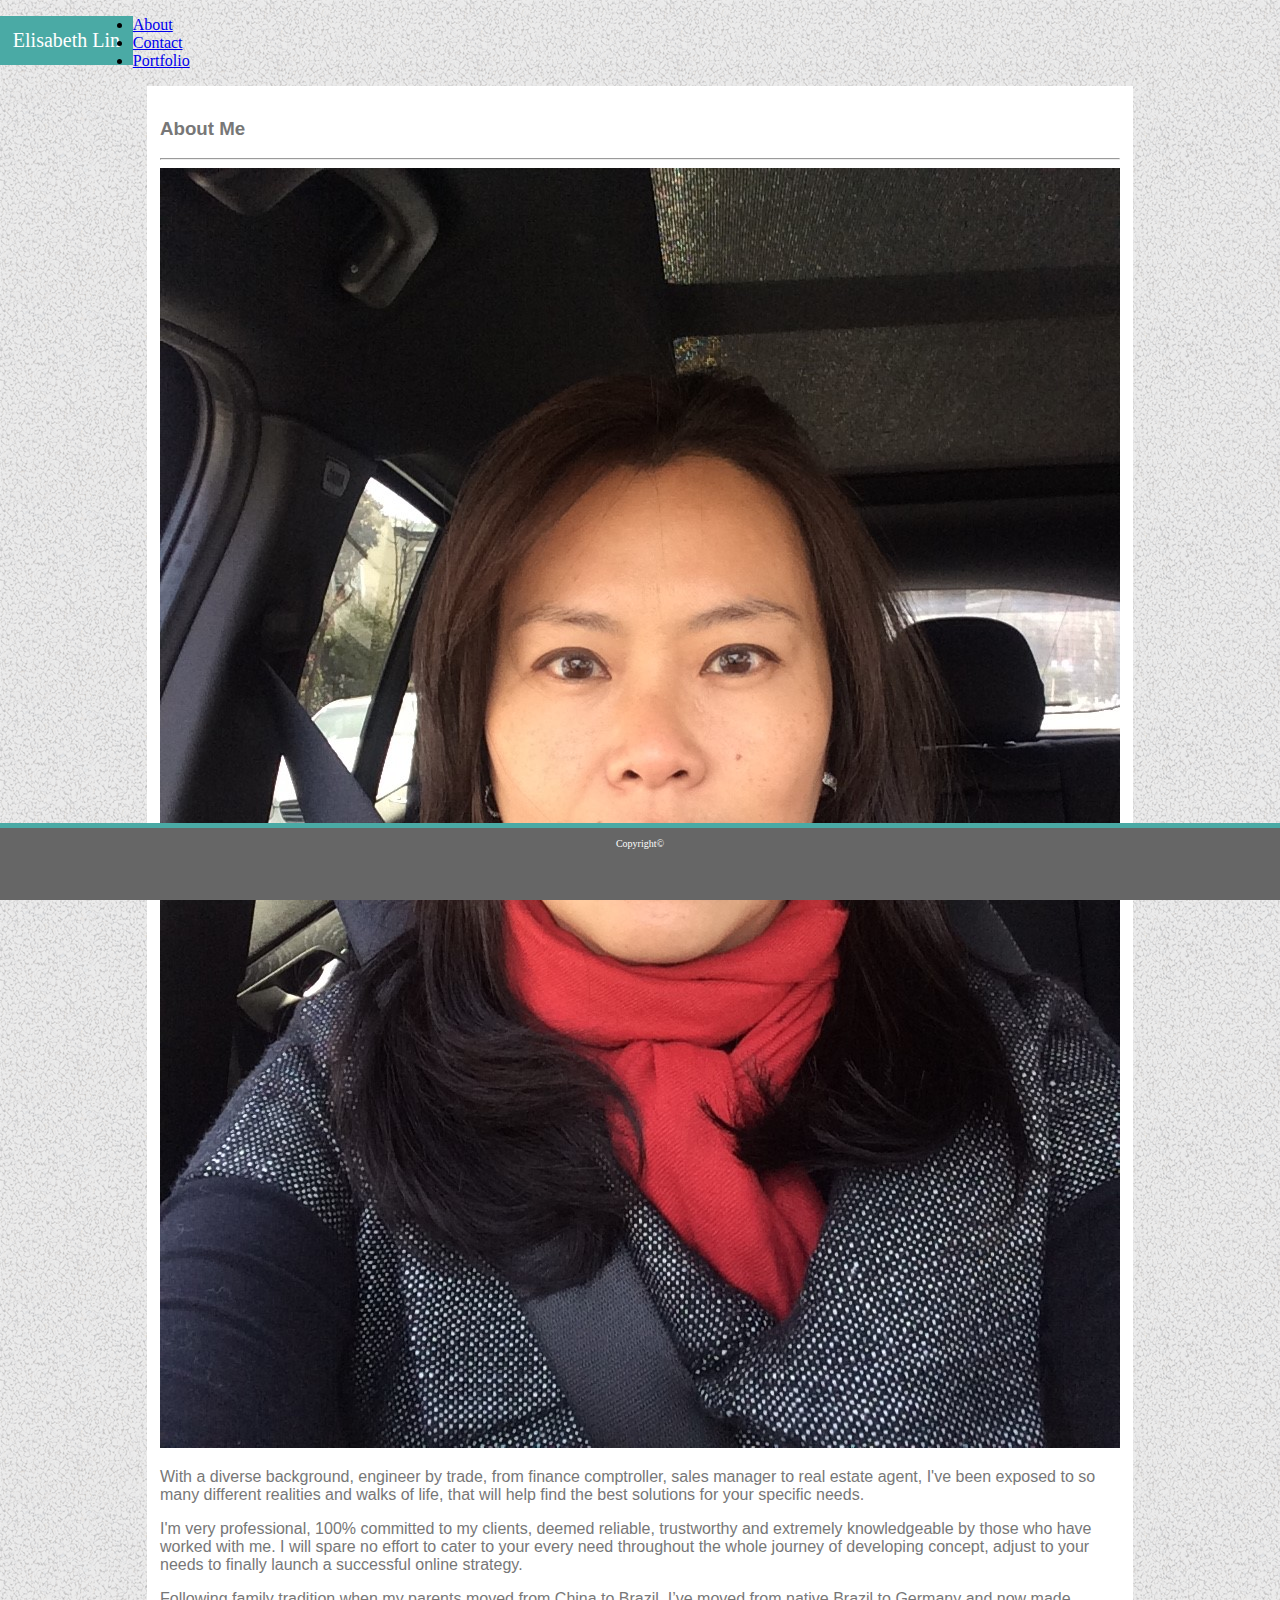
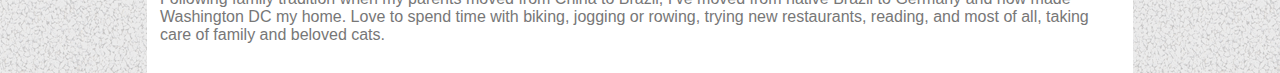
<file: index.html>
<!DOCTYPE html>
<html>

<head>
    <body background="background.png"> 
    <link rel="stylesheet" type="text/css" href="style.css">
    <link rel="stylesheet" href="https://stackpath.bootstrapcdn.com/bootstrap/4.1.3/css/bootstrap.min.css" integrity="sha384-MCw98/SFnGE8fJT3GXwEOngsV7Zt27NXFoaoApmYm81iuXoPkFOJwJ8ERdknLPMO"
           crossorigin="anonymous">       
</head>

<body>

        <div class="navigation-menu">
        
                <nav class="navbar navbar-expand-lg navbar-light bg-light">
                       
                <header id="name">Elisabeth Lin</header>
        
                <ul class="nav justify-content-end">
                    <li class="nav-item">
                      <a class="nav-link active" href="index.html">About</a>
                    </li>
                    <li class="nav-item">
                      <a class="nav-link" href="contact.html">Contact</a>
                    </li>
                    <li class="nav-item">
                      <a class="nav-link" href="portfolio.html">Portfolio</a>
                    </li>
                </ul>
        
                </nav>
              </div>
                        

<div class="about">

    <h3> About Me </h3>

    <hr>

    <div class="container-index">
 
            <div class="row">
              <div class="col-sm-3">
                    <img id="student_picture" src="student_picture.JPG" alt="Elisabeth Lin"> 
              </div>

              <div class="col-sm-9">
                    <p>With a diverse background, engineer by trade, from finance comptroller, sales manager to real estate agent, I've been exposed to so many different realities and walks of life, that will help find the best solutions for your specific needs.</p>

                    <p>I'm very professional, 100% committed to my clients, deemed reliable, trustworthy and extremely knowledgeable by those who have worked with me. I will spare no effort to cater to your every need throughout the whole journey of developing concept, adjust to your needs to finally launch a successful online strategy.</p>
                
                    <p>Following family tradition when my parents moved from China to Brazil, I’ve moved from native Brazil to Germany and now made Washington DC my home. Love to spend time with biking, jogging or rowing, trying new restaurants, reading, and most of all, taking care of family and beloved cats.</p>
              </div>
            </div>
    
    </div>

</div>    

<footer>
    <p id="foot"> Copyright© </p>   
</footer>


</body>
</html>
</file>
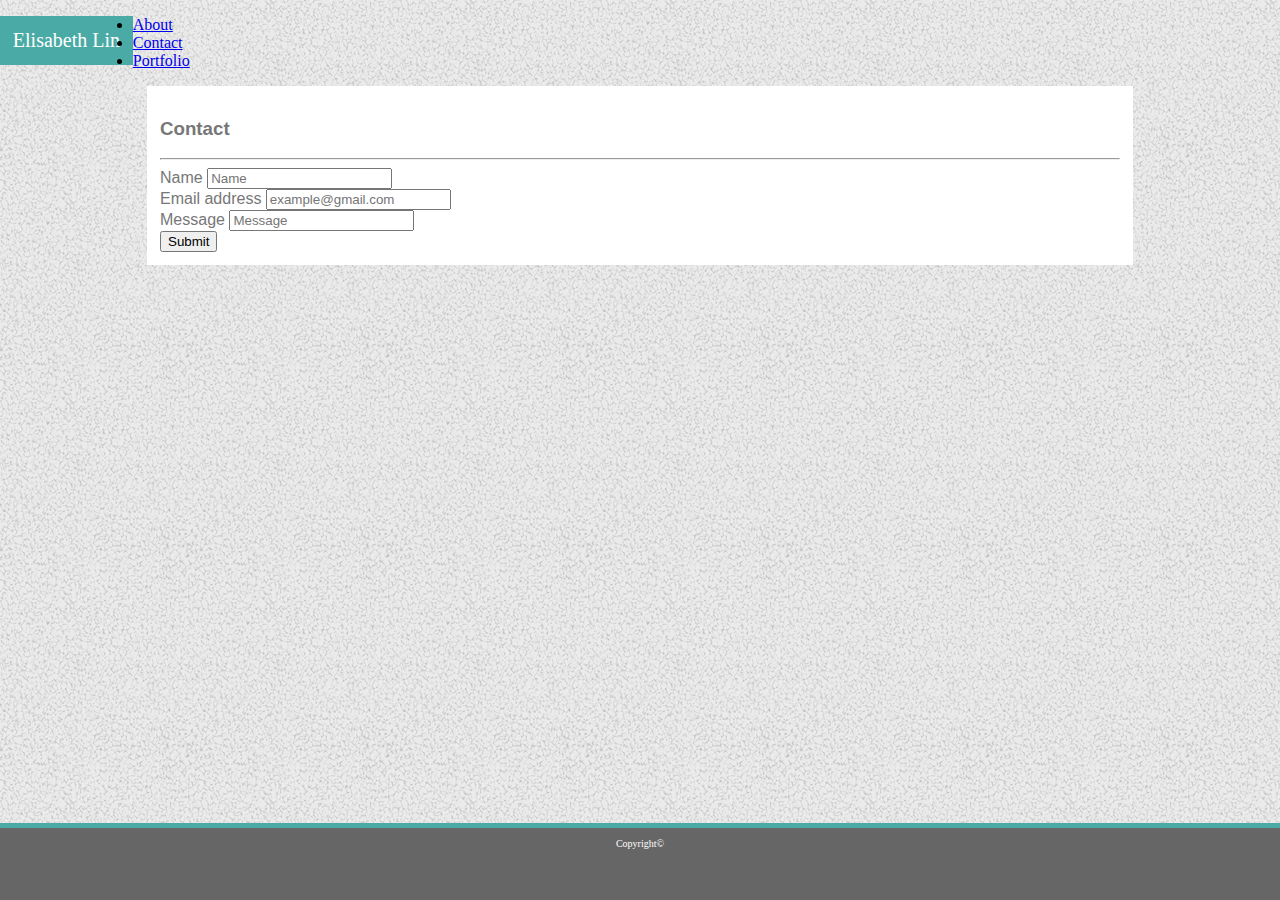
<file: contact.html>
<!DOCTYPE html>
<html>

<head>

    <body background="background.png"> 
    <link rel="stylesheet" type="text/css" href="style.css">
    <link rel="stylesheet" href="https://stackpath.bootstrapcdn.com/bootstrap/4.1.3/css/bootstrap.min.css" integrity="sha384-MCw98/SFnGE8fJT3GXwEOngsV7Zt27NXFoaoApmYm81iuXoPkFOJwJ8ERdknLPMO"
       crossorigin="anonymous">       
</head>

<body>
  
    <div class="navigation-menu">
        
        <nav class="navbar navbar-expand-lg navbar-light bg-light">
               
        <header id="name">Elisabeth Lin</header>

        <ul class="nav justify-content-end">
            <li class="nav-item">
              <a class="nav-link active" href="index.html">About</a>
            </li>
            <li class="nav-item">
              <a class="nav-link" href="contact.html">Contact</a>
            </li>
            <li class="nav-item">
              <a class="nav-link" href="portfolio.html">Portfolio</a>
            </li>
        </ul>

        </nav>
      </div>
        
                 
<div class="contact">

    <h3> Contact </h3>
    <hr>

    <form>
        <div class="form-group">
          <label for="exampleInputName1">Name</label>
          <input type="name" class="form-control" id="InputName" aria-describedby="nameHelp" placeholder="Name">
        </div>

        <div class="form-group">
            <label for="exampleInputEmail1">Email address</label>
            <input type="email" class="form-control" id="InputEmail" aria-describedby="emailHelp" placeholder="example@gmail.com">
        </div>

        <div class="form-group">
          <label for="exampleInputMessage1">Message</label>
          <input type="message" class="form-control" id="InputMessage" aria-describedby="messageHelp" placeholder="Message">
        </div>

        <button type="submit" class="btn btn-primary">Submit</button>
      </form>
        
  </div>

  <footer>
    <p id="foot"> Copyright© </p>   
  </footer>

</body>
</html>
</file>
<file: style.css>
body{
    margin: 0 auto;
}

/* Navigation Bar*/

#name{
    font-family: Georgia, Times, Times New Roman, serif;
    font-size: 20px;
    color: #ffffff;
    background-color: #4aaaa5;
    padding: 1%;
    float: left;
    }

.navbar.navbar-expand-lg.navbar-light.bg-light{
    padding: 0;
}


/* Footer*/

footer{
    position: fixed;
    bottom:0;
    color: #ffffff;
    font-size: 10px;
    width: 100%;
    height: 8%;
    background-color: #666666;
    border-top: 5px solid  #4aaaa5;
    }

#foot{                                            
    text-align: center;
    vertical-align: middle;
    }


 /* Index - About me page */   

.about {                           
    color:#777777;
    font-family: 'Arial', 'Helvetica Neue', Helvetica, sans-serif;
    width: 75%; 
    height: 100%; 
    margin: 0 auto; 
    margin-top: 1%;
    padding: 1%;
    background-color: #ffffff;
   }

#student_picture{
    width: 100%;
    height: 100%;
    }


/* Contact Page */

.contact{
    color:#777777;
    font-family: 'Arial', 'Helvetica Neue', Helvetica, sans-serif;
    width: 75%;
    height: 100%;
    margin: 0 auto;
    margin-top: 1%;
    padding: 1%;
    background-color: #ffffff;
    }
    

/* Portfolio Page*/

.portfolio {                           
    color: #777777;
    font-family: 'Arial', 'Helvetica Neue', Helvetica, sans-serif;
    width: 75%; 
    height: 100%; 
    margin: 0 auto; 
    margin-top: 1%;
    padding: 1%;
    background-color: #ffffff;
   }

p#hangman,#rpg,#trivia,#rutgers,#rock{         /*formatting the banner*/
    color:  #ffffff;
    width: 100%;
    height: 80%;
    text-align: center;
    vertical-align: middle;
    background-color:  #4aaaa5;
    }

img{
    width: 100%;
    height: 100%;
}
</file>
